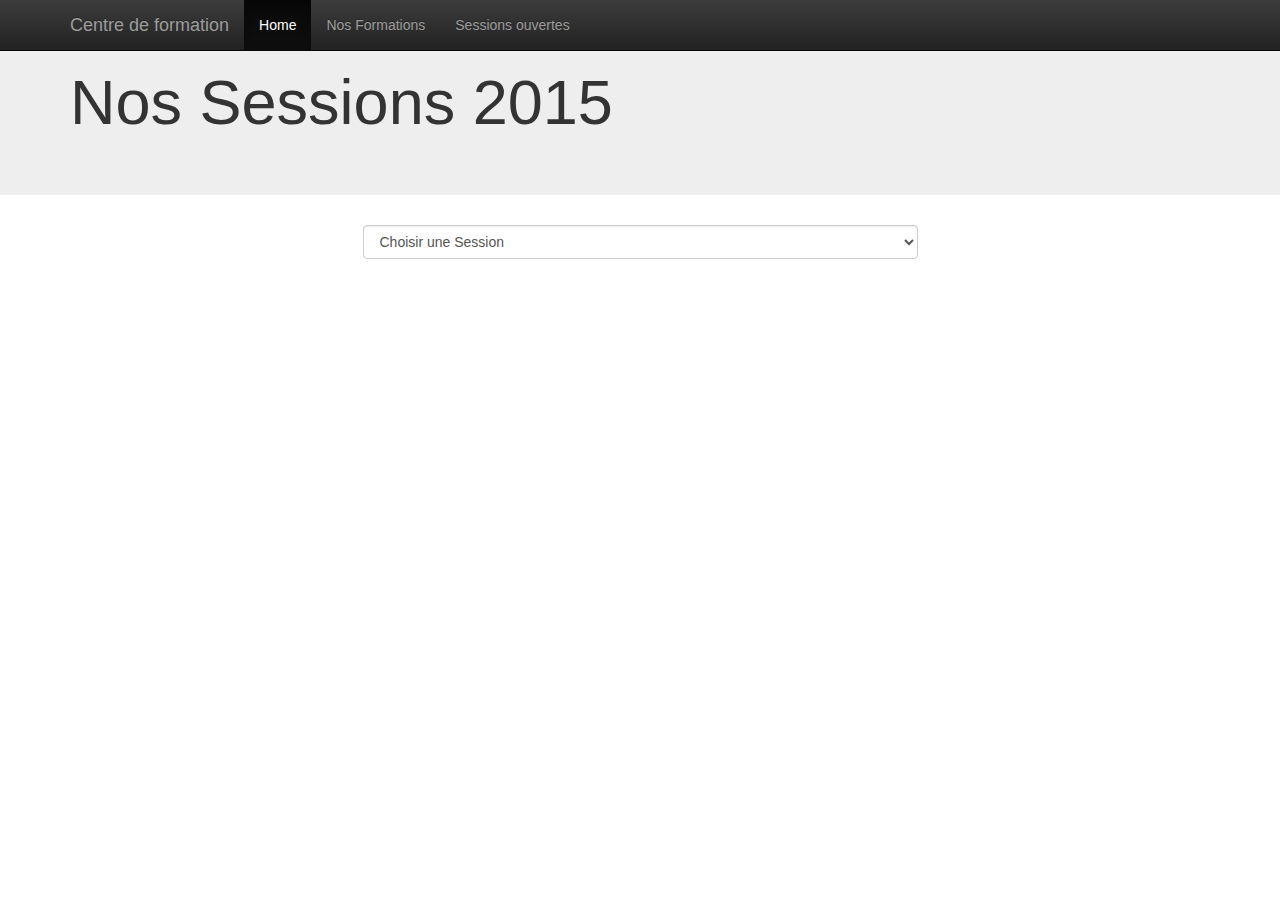
<file: src/main/webapp/session.html>
<!DOCTYPE html>
<html>
<head>
<meta name="description" content="Requete AJAX">
<script src="//code.jquery.com/jquery-2.1.1.min.js"></script>
<meta charset="utf-8">
<title>Stagiaires</title>
<link href="css/style.css" type="text/css" rel="stylesheet">
<link rel="stylesheet" href="css/bootstrap.min.css">
<link rel="stylesheet" href="css/bootstrap-theme.min.css">
</head>
<body>
	<nav class="navbar navbar-inverse navbar-fixed-top">
		<div class="container">
			<div class="navbar-header">
				<button type="button" class="navbar-toggle collapsed"
					data-toggle="collapse" data-target="#navbar" aria-expanded="false"
					aria-controls="navbar">
					<span class="sr-only">Toggle navigation</span> <span
						class="icon-bar"></span> <span class="icon-bar"></span> <span
						class="icon-bar"></span>
				</button>
				<a class="navbar-brand" href="#">Centre de formation</a>
			</div>
			<div id="navbar" class="collapse navbar-collapse">
				<ul class="nav navbar-nav">
					<li class="active"><a href="index.html">Home</a></li>
					<li><a href="formation.html">Nos Formations</a></li>
					<li><a href="session.html">Sessions ouvertes</a></li>
				</ul>
			</div>
			<!--/.nav-collapse -->
		</div>
	</nav>
	<div class="jumbotron">
		<div class="container">
			<h1>Nos Sessions 2015</h1>
		</div>
	</div>
	<div class="container">
		<div class="row">
			<div class="col-md-3"></div>
			<div class="col-md-6">
				<p>
					<select id="listSession" class="form-control">
						<option>Choisir une Session</option>
					</select>
				</p>
			</div>
			<div class="col-md-3"></div>
		</div>
		<div class="row">
			<h3></h3>
			<div class="col-md-12">
				<div class="table-responsive">
					<table class="table table-striped" id="listStagiaire">
						<thead>
							<tr>
								<th>#</th>
								<th>Nom</th>
								<th>Prenom</th>
								<th>Email</th>
								<th>Date de Naissance</th>
							</tr>
						</thead>
						<tbody>

						</tbody>
					</table>
				</div>
			</div>

		</div>
	</div>
	<script src="js/bootstrap.min.js"></script>
	<script type="text/javascript" src="js/session.js"></script>
	<script type="text/javascript" src="js/stagiaire.js"></script>
</body>
</html>
</file>
<file: src/main/webapp/css/style.css>
#list{
	display: none;
}

#listStagiaire{
	display: none;
}

#userText{
	background:none;
	border:none;
	border-bottom:1px solid #aaa;
	
	color: #777777;
    display: block;
    font-family: 'Open Sans Condensed',sans-serif;
    font-size: 26px;
    margin: 0 auto 0px;
    padding: 10px;
    text-align: center;
    width: 300px;
    outline: none;
}

#animText{
	color: #555;
	font-size: 58px;
	margin: 0 auto;
	padding: 200px 0 100px;
	width: 650px;
	position:relative;
	min-height: 90px;
	
	font-family:'Open Sans Condensed',sans-serif;
	text-shadow:1px 1px 0 rgba(255,255,255,0.5);
}

#animText:before{
	content: ">";
	font-size: 50px;
	left: -40px;
	opacity: 0.25;
	position: absolute;
	text-shadow: 1px 1px 0 white;
	top: 210px;
}

.loadingImage{
  top:-20px;
  margin:0;
  z-index: 9999;
   opacity:0.9;
  width: 100%;
  height: 100%;
  position:absolute;
  background: #fff url('../img/loading1.gif') center no-repeat;
  display:none;
}
</file>
